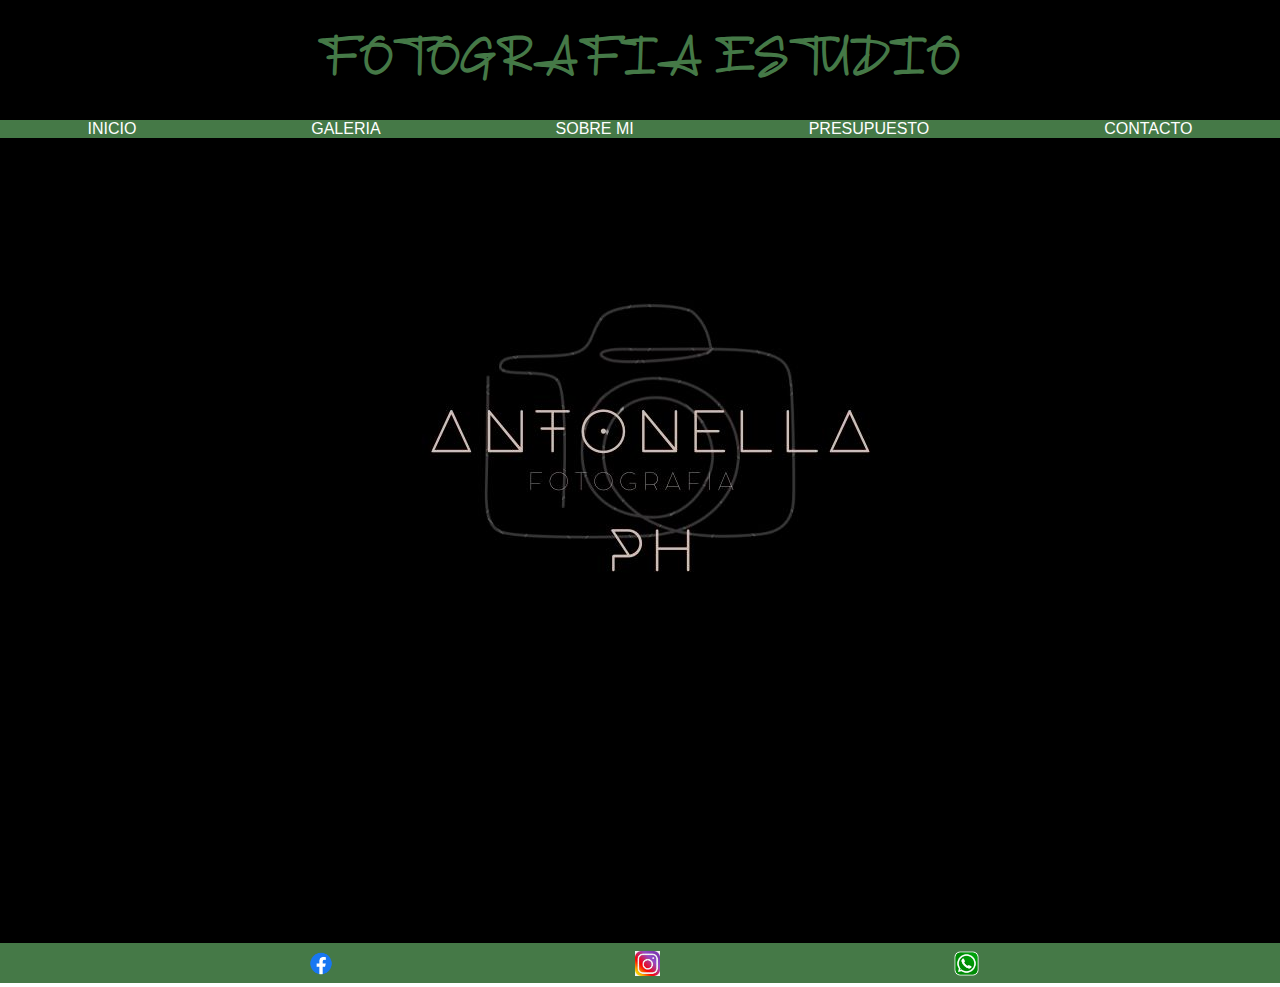
<file: index.html>
<!DOCTYPE html>
<html lang="en">
<head>
    <meta charset="UTF-8">
    <meta name="viewport" content="width=device-width, initial-scale=1.0">
    <title>Antonella Galasso</title>
    <link href="https://cdn.jsdelivr.net/npm/bootstrap@5.3.1/dist/css/bootstrap.min.css" rel="stylesheet"
        integrity="sha384-4bw+/aepP/YC94hEpVNVgiZdgIC5+VKNBQNGCHeKRQN+PtmoHDEXuppvnDJzQIu9" crossorigin="anonymous">
    <link rel="stylesheet" href="./style/style.css">
</head>
<body>
    <header>
        <nav class="navegacion">
            <h1>FOTOGRAFIA ESTUDIO</h1>
            <ul>
                <li><a href="./index.html">INICIO</a></li>
                <li><a href="./secciones/galeria.html">GALERIA</a></li>
                <li><a href="./secciones/sobre-mi.html">SOBRE MI</a></li>
                <li><a href="./secciones/presupuesto.html">PRESUPUESTO</a></li>
                <li><a href="./secciones/contacto.html">CONTACTO</a></li>
            </ul>
        </nav>
    </header>
    <main class="main">
        <section>
            <div class="div1">
                <img src="./recursos/img/antonella ph.jpg" alt="">
            </div>
        </section>
    </main>
    <footer class="footer">
        <div class="redes">
            <a href="https://www.facebook.com/galassitoph"><img src="./recursos/img/Facebook-logo.png" alt="facebook"
                    height="25px"></a>
            <a href="https://www.instagram.com/antonellagph/"><img
                    src="./recursos/img/png-transparent-logo-computer-icons-instagram-logo-instagram-logo-miscellaneous-text-trademark.png"
                    alt="instagram" height="25px"></a>
            <a href="https://wa.link/hv69p9"><img
                    src="./recursos/img/pngtree-whatsapp-icon-social-media-png-image_6618452.png" alt="whatsapp"
                    height="25px"></a>
        </div>
    </footer>
    <script src="https://cdn.jsdelivr.net/npm/bootstrap@5.3.1/dist/js/bootstrap.bundle.min.js"
        integrity="sha384-HwwvtgBNo3bZJJLYd8oVXjrBZt8cqVSpeBNS5n7C8IVInixGAoxmnlMuBnhbgrkm"
        crossorigin="anonymous"></script>
</body>
</html>
</file>
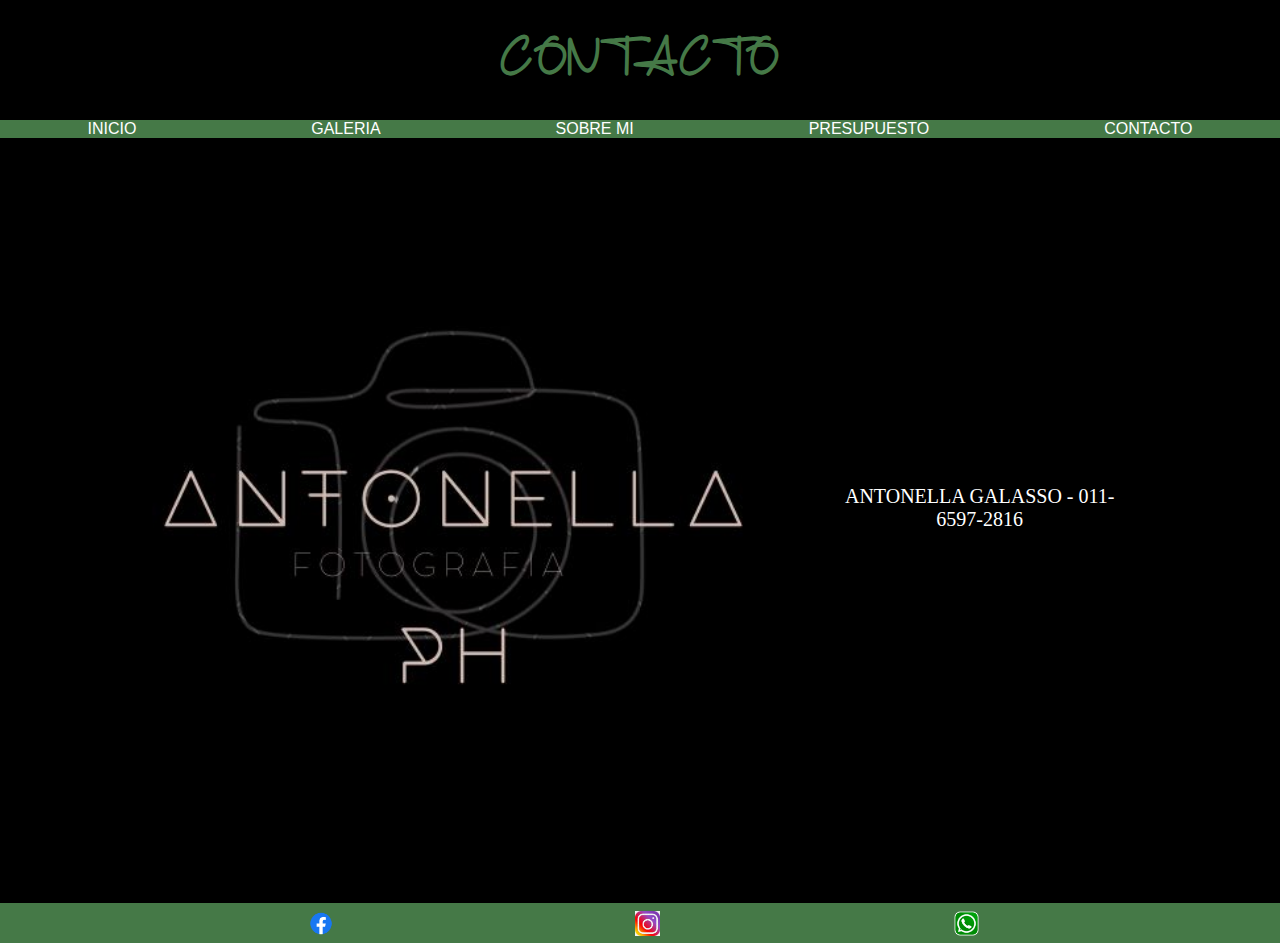
<file: secciones/contacto.html>
<!DOCTYPE html>
<html lang="en">
<head>
    <meta charset="UTF-8">
    <meta name="viewport" content="width=, initial-scale=1.0">
    <link rel="stylesheet" href="..//style/style.css">
    <title>CONTACTO</title>
</head>
<body>
<nav class="navegacion">
    <h1>CONTACTO</h1>
    <ul>
        <li><a href="../index.html">INICIO</a></li>
        <li><a href="./galeria.html">GALERIA</a></li>
        <li><a href="./sobre-mi.html">SOBRE MI</a></li>
        <li><a href="./presupuesto.html">PRESUPUESTO</a></li>
        <li><a href="./contacto.html">CONTACTO</a></li>
    </ul>
</nav>

<main class="main2">
    <section>
        <div class="div1">
            <img src="../recursos/img/antonella ph.jpg" alt="">
            <p> ANTONELLA GALASSO - 011-6597-2816</p>
        </div>
    </section>
</main>

<footer class="footer">
    <div class="redes">
        <a href="https://www.facebook.com/galassitoph"><img src="../recursos/img/Facebook-logo.png" alt="facebook"   height="25px"></a>
        <a href="https://www.instagram.com/antonellagph/"><img src="../recursos/img/png-transparent-logo-computer-icons-instagram-logo-instagram-logo-miscellaneous-text-trademark.png" alt="instagram" height="25px"></a>
        <a href="https://wa.link/hv69p9"><img src="../recursos/img/pngtree-whatsapp-icon-social-media-png-image_6618452.png" alt="whatsapp"    height="25px"></a>
    </div>
</footer>
</body>
</html>
</file>
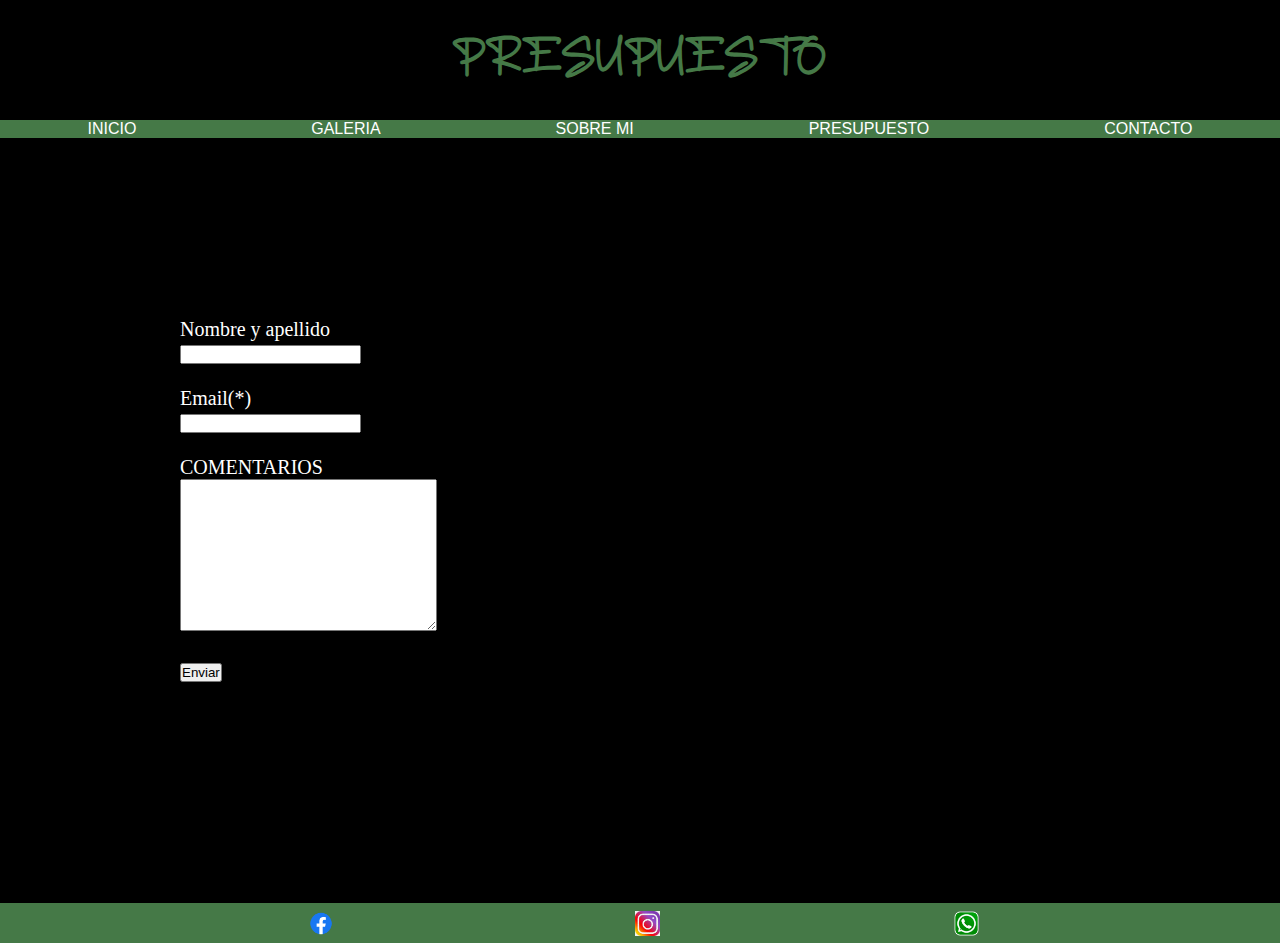
<file: secciones/presupuesto.html>
<!DOCTYPE html>
<html lang="en">
<head>
    <meta charset="UTF-8">
    <meta name="viewport" content="width=device-width, initial-scale=1.0">
    <link rel="stylesheet" href="../style/style.css">
    <title>PRESUPUESTO</title>
</head>
<body>
    <header>
    <nav class="navegacion">
        <h1>PRESUPUESTO</h1>
        <ul>
            <li><a href="../index.html">INICIO</a></li>
            <li><a href="./galeria.html">GALERIA</a></li>
            <li><a href="./sobre-mi.html">SOBRE MI</a></li>
            <li><a href="./presupuesto.html">PRESUPUESTO</a></li>
            <li><a href="./contacto.html">CONTACTO</a></li>
        </ul>
        </nav>
    </header>   
    <main class="main2">
    <form action="#" method="get">
        <label>Nombre y apellido</label>
        <br>
        <input type="text" name="NOMBRE COMPLETO">
        <br><br>
        <label>Email(*)</label>
        <br>
        <input type="email" required email="Email" name="email">
        <br><br>
        <label>COMENTARIOS</label>
        <br>
        <textarea name="comentario" id="" cols="30" rows="10"></textarea>
        <br><br>
        <input type="submit" value="Enviar">
    </form>
    </main>
    <footer class="footer">
        <div class="redes">
            <a href="https://www.facebook.com/galassitoph"><img src="../recursos/img/Facebook-logo.png" alt="facebook"   height="25px"></a>
            <a href="https://www.instagram.com/antonellagph/"><img src="../recursos/img/png-transparent-logo-computer-icons-instagram-logo-instagram-logo-miscellaneous-text-trademark.png" alt="instagram" height="25px"></a>
            <a href="https://wa.link/hv69p9"><img src="../recursos/img/pngtree-whatsapp-icon-social-media-png-image_6618452.png" alt="whatsapp"    height="25px"></a>
        </div>
    </footer>

</body>
</html>
</file>
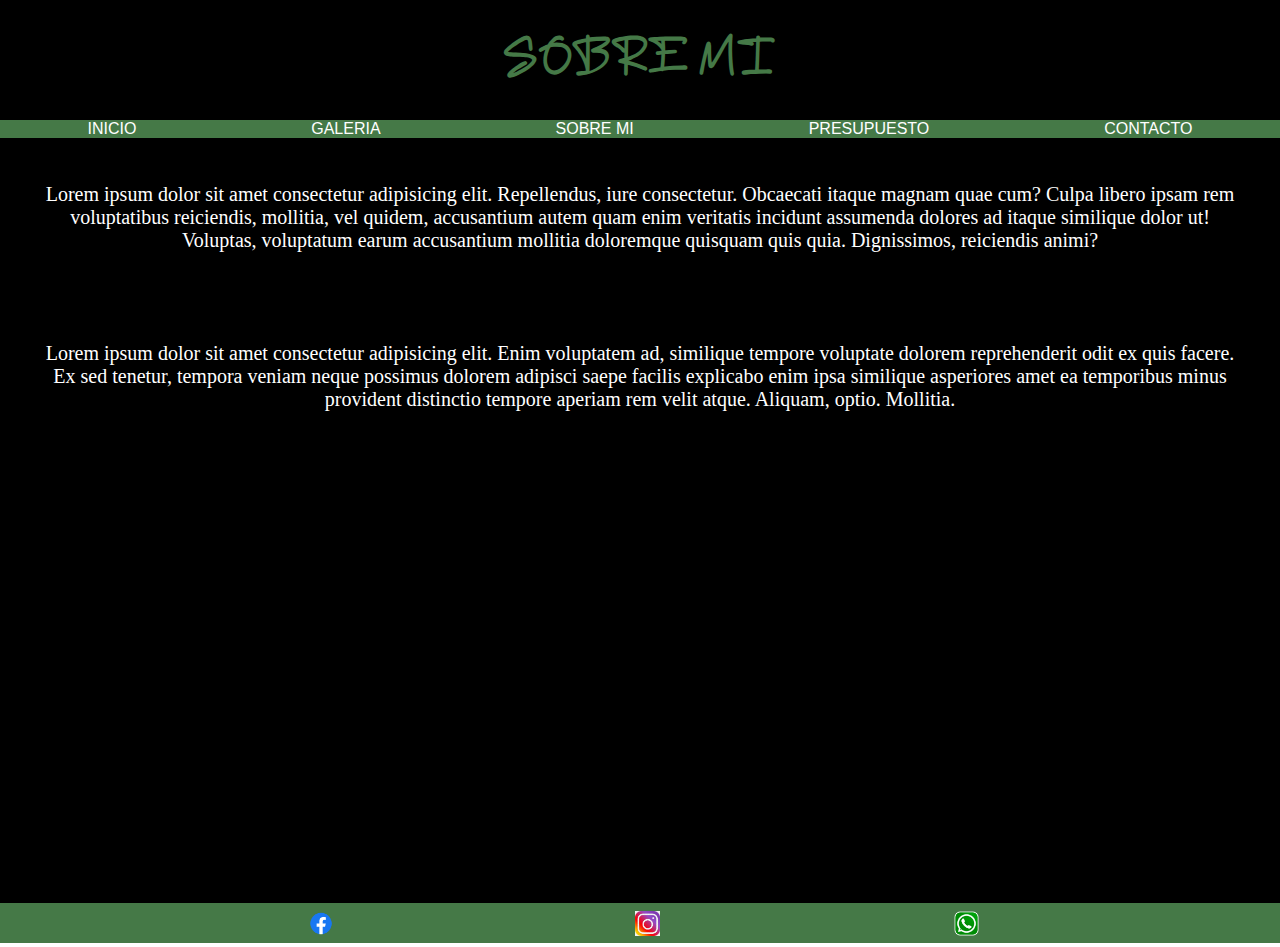
<file: secciones/sobre-mi.html>
<!DOCTYPE html>
<html lang="en">
<head>
    <meta charset="UTF-8">
    <meta name="viewport" content="width=device-width, initial-scale=1.0">
    <link rel="stylesheet" href="../style/style.css">
    <title>SOBRE MI</title>
</head>
<body>
    <nav class="navegacion">
        <h1>SOBRE MI</h1>
    <ul>
        <li><a href="../index.html">INICIO</a></li>
        <li><a href="./galeria.html">GALERIA</a></li>
        <li><a href="./sobre-mi.html">SOBRE MI</a></li>
        <li><a href="./presupuesto.html">PRESUPUESTO</a></li>
        <li><a href="./contacto.html">CONTACTO</a></li>
    </ul>
    </nav>
    <main class="main2">
        <section class="section">
            <p>Lorem ipsum dolor sit amet consectetur adipisicing elit. Repellendus, iure consectetur. Obcaecati itaque magnam quae cum? Culpa libero ipsam rem voluptatibus reiciendis, mollitia, vel quidem, accusantium autem quam enim veritatis incidunt assumenda dolores ad itaque similique dolor ut! Voluptas, voluptatum earum accusantium mollitia doloremque quisquam quis quia. Dignissimos, reiciendis animi?</p>
            <p>Lorem ipsum dolor sit amet consectetur adipisicing elit. Enim voluptatem ad, similique tempore voluptate dolorem reprehenderit odit ex quis facere. Ex sed tenetur, tempora veniam neque possimus dolorem adipisci saepe facilis explicabo enim ipsa similique asperiores amet ea temporibus minus provident distinctio tempore aperiam rem velit atque. Aliquam, optio. Mollitia.</p>
       </section>
    </main>
<footer class="footer">
    <div class="redes">
        <a href="https://www.facebook.com/galassitoph"><img src="../recursos/img/Facebook-logo.png" alt="facebook"   height="25px"></a>
        <a href="https://www.instagram.com/antonellagph/"><img src="../recursos/img/png-transparent-logo-computer-icons-instagram-logo-instagram-logo-miscellaneous-text-trademark.png" alt="instagram" height="25px"></a>
        <a href="https://wa.link/hv69p9"><img src="../recursos/img/pngtree-whatsapp-icon-social-media-png-image_6618452.png" alt="whatsapp"    height="25px"></a>
    </div>
</footer>
</body>
</html>
</file>
<file: style/style.css>
*{
    margin: 0;
    padding: 0;
}

@font-face {
    font-family:signlode;
    src: url('../recursos/font/Signlode.ttf');
}
.navegacion h1{
    display: flex;
    color: #000000;
    align-items: center;
    height: 60px;
    justify-content: space-around;
    font-size: 20px;
    font-family: signlode, 'Lucida Sans', 'Lucida Sans Regular', 'Lucida Grande', 'Lucida Sans Unicode', Geneva, Verdana, sans-serif;
    margin: auto
}

.navegacion ul{
    display: flex;
    list-style: none;
    align-items: center;
    flex-wrap: wrap;
    height: 1%;
    justify-content: space-around;
    align-content: center;
    background-color: #457947; 
    font-family: Verdana, Geneva, Tahoma, sans-serif;
    color: #ffffff;
    margin: auto;
    

}
.navegacion h1{
    display: flex;
    color: #457947;
    background-color: #000000;
    align-items: center;
    height: 120px;
    justify-content: space-around;
    font-size: 40px;
    width: 100%;
}
form{
    margin: px;
    padding: 180px;
    color: white;  
    background-color: black;
    font-size: 20px;
    
}
.section{
    background-color: rgb(95, 94, 94);
    color: white;
}
section p{
    font-family:cursive;
    font-size: 20px;
    padding: 45px;
    text-align:center;
    background-color: black;
    
}

a{
    color: #ffffff;
    text-decoration:none;
}

.div1{
    display: flex;
    background-size: cover;
    width: 120vh;
    height: 100%;
    margin: auto;
    background-color: black;
    justify-content: space-evenly;
    align-items: center;
    padding: 30px;
}

.main{
    background-color: black;
    height: 550px;
    width: auto;
    padding: 20px;
    min-height: 85vh
}

.footer{
    height: 40px;
    width: auto;
    background-color: #457947;
}

.redes{
    display: flex;
    justify-content: space-evenly;
    padding: 7.5px;
    height: auto;
}

.fotos{
    display: flex;
    display: grid;
    grid-template-columns: repeat(2, 100fr);
    height: 350px;
    width: auto;
    justify-items: stretch;
    align-items: center;
    padding: 125px;
    
}


.main2{
    border: 2px;
    background-color: black;
    height: 720px;
    color: white;
    min-height: 85vh
       
 
}

.main2 div img{
    width: 70%;
    margin:10px;
    justify-content:center
}


@media (max-width:550px){
    .navegacion h1{
        background-color: #524f4f; 
        color: #ffffff;
        width: 100vw;
        border: 0px;
        text-align: center;
    }
}
@media (max-width:550px){
    .navegacion ul{
        background-color: #0d0e0d;
        text-align: center;    }
}
@media (max-width:550px){
    .main div{
        background-color: #696969; 
        padding: 4px;
        margin: -20px;
        width: 100%;
    }
}
@media (max-width:550px){
    .footer{
        background-color: #0d0e0d;
        text-align: center;
        padding: auto;
        
    }
}

ul:hover{
  background-color: #696969;
  font-size: 18px;
  padding: 12px;
}

.inicio a:link{
    background-color: #000000;
}

.galeria a :visited{
    background-color: aqua;
}
</file>
